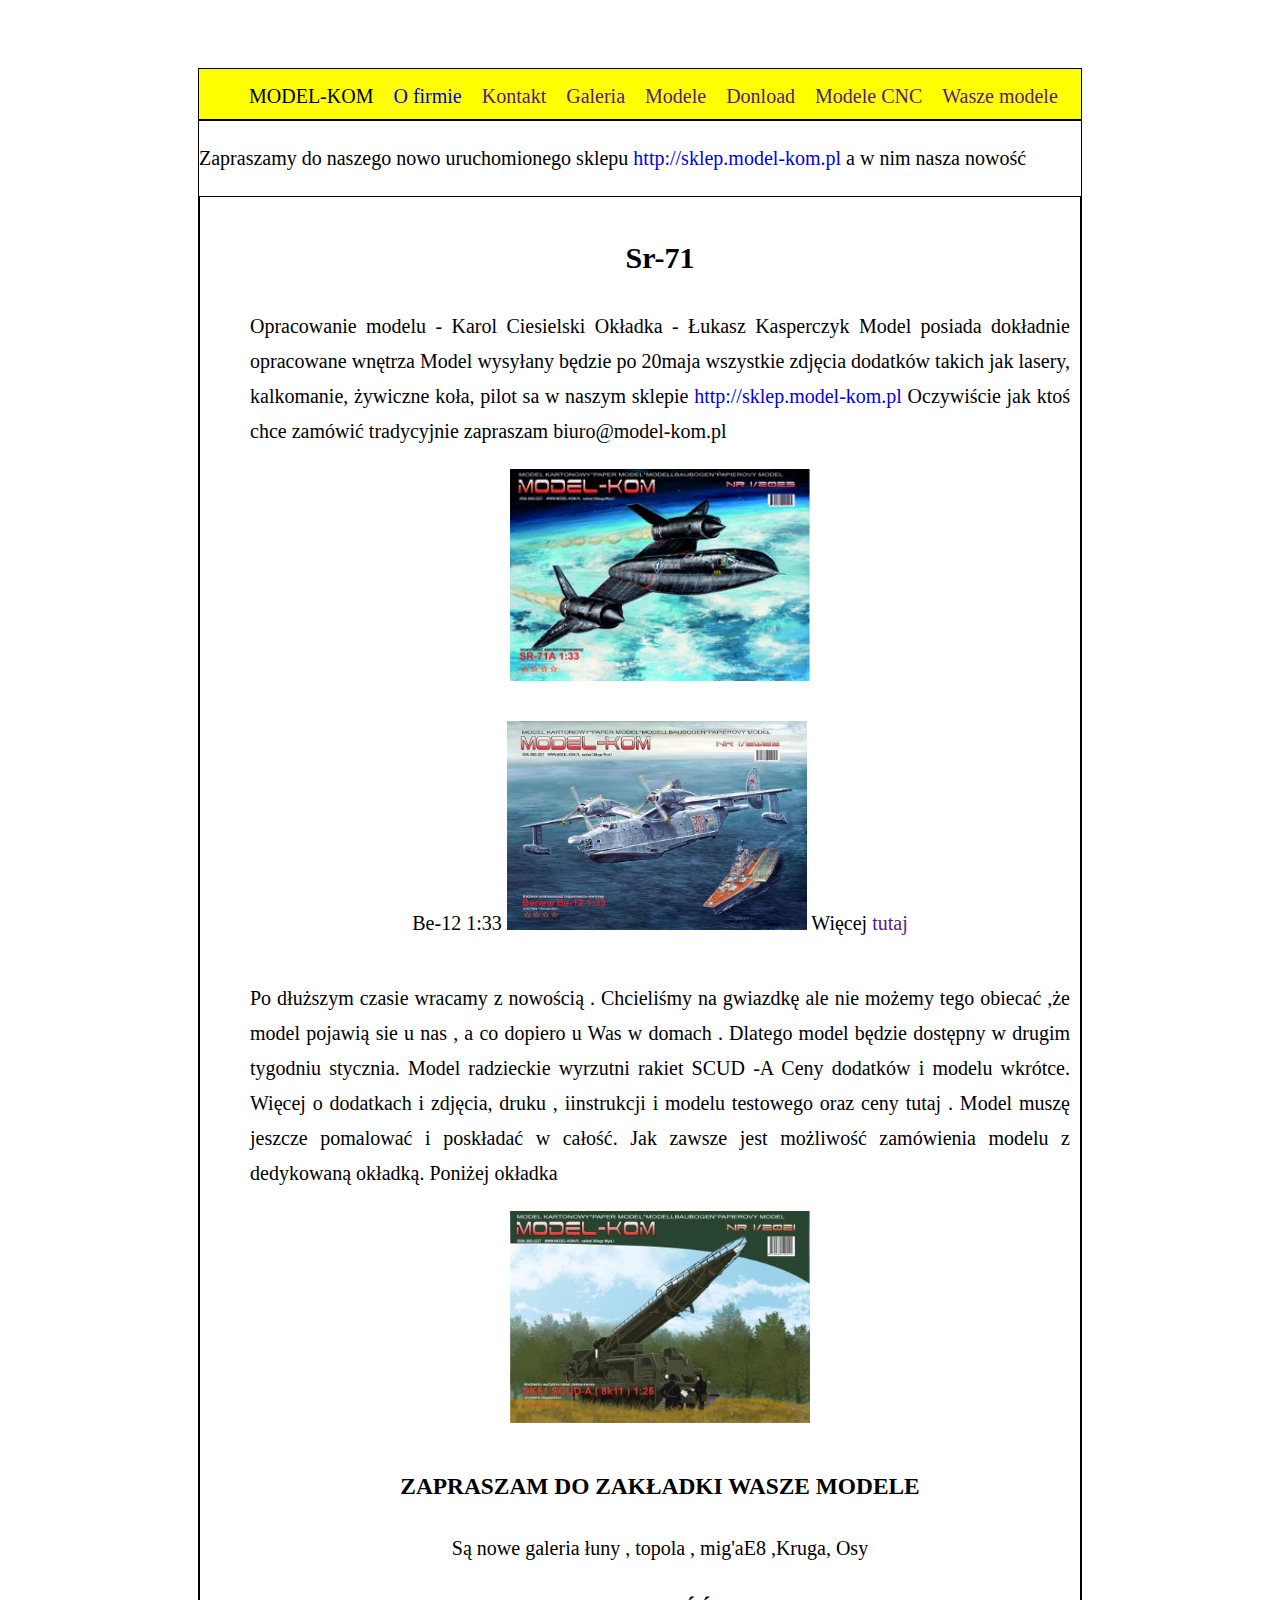
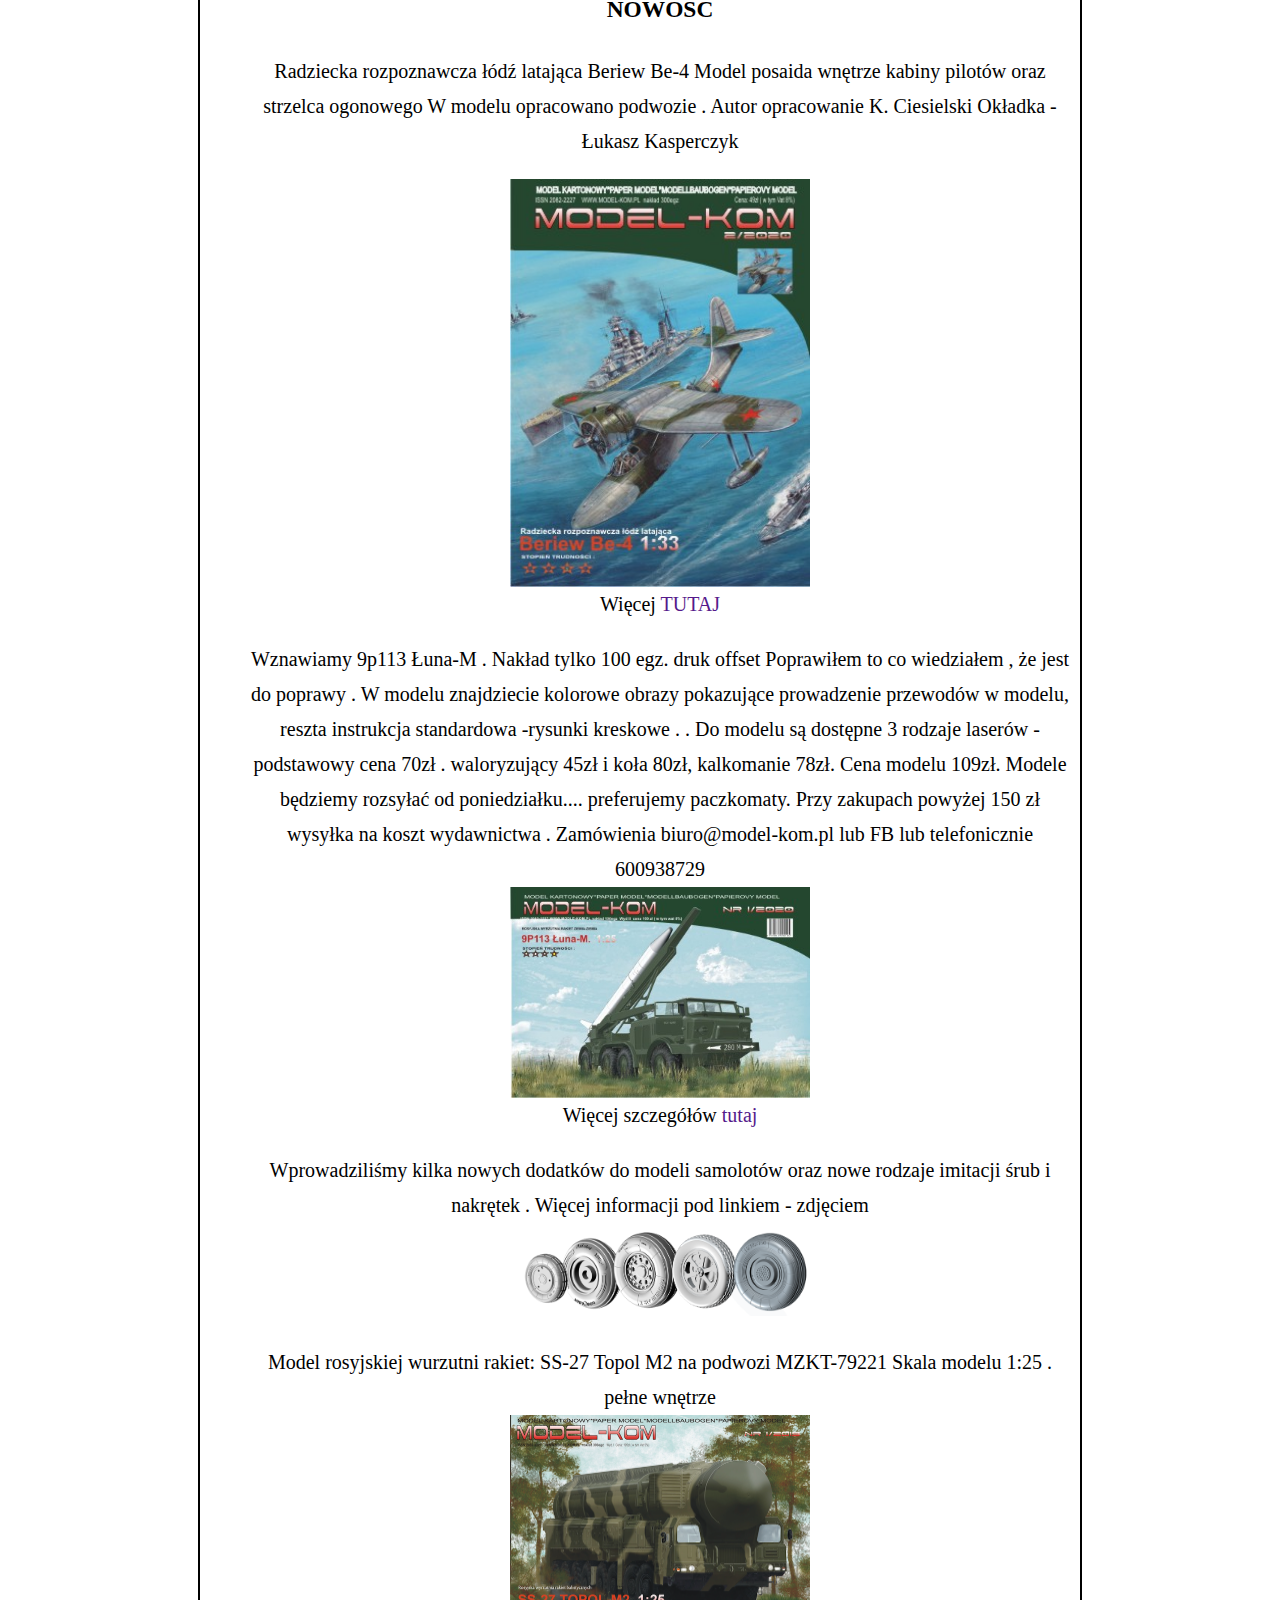
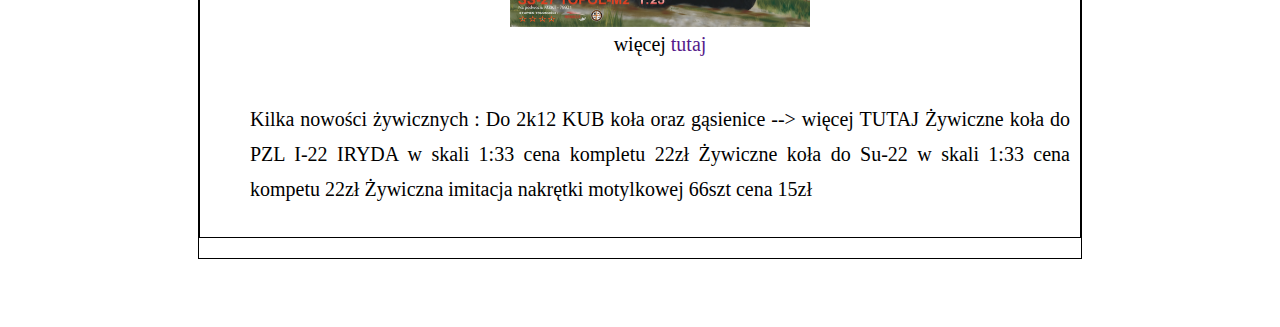
<file: index.html>
<html lang="pl">
<head>
    <meta charset="UTF-8">
    <meta http-equiv="X-UA-Compatible" content="IE=edge">
    <meta name="viewport" content="width=device-width, initial-scale=1.0">
    <link
    rel="stylesheet"
    href="./assets/css/main.css"
  />
  <link href="./assets/css/main.css" rel="stylesheet" />
    <title>Model-Kom</title>
</head>
<body>
<header >
    <div class="container"> 
        <nav class="links">
            <ul class="top-links">
                <li class="list_style">
                    MODEL-KOM
                </li>
                <li class="list_style">
                    <a href="#">O firmie</a>
                </li> 
                <li class="list_style">
                    <a href="">Kontakt</a>
                </li>
                <li class="list_style">
                    <a href="">Galeria</a>
                </li>
                <li class="list_style">
                    <a href="">Modele</a>
                </li>
                <li class="list_style">
                    <a href="">Donload</a>
                </li>
                <li class="list_style">
                    <a href="">Modele CNC</a>
                </li>
                <li class="list_style">
                    <a href="">Wasze modele</a> 
                </li>
            </ul>        
        </nav>
    </div>
</header>
<main class="container new-d">
    <div >
        <p>
            Zapraszamy do naszego nowo

uruchomionego sklepu

<a href="http://sklep.model-kom.pl"> http://sklep.model-kom.pl</a>

a w nim nasza nowość
        </p>
        <ul class="new-d">
            <li class="list_style">
                <h2>Sr-71</h2>

                <p>Opracowanie modelu - Karol Ciesielski
                
                Okładka - Łukasz Kasperczyk
                
                Model posiada dokładnie opracowane wnętrza
                
                Model wysyłany będzie po 20maja
                
                wszystkie zdjęcia dodatków takich jak
                
                lasery, kalkomanie, żywiczne koła, pilot
                
                sa w naszym sklepie <a href="http://sklep.model-kom.pl"> http://sklep.model-kom.pl</a>
                
                Oczywiście jak ktoś chce zamówić tradycyjnie zapraszam biuro@model-kom.pl
                <div style="align-items:center">
                    <a href="./images/orgin_img/OKLADKA-sr71.jpg" > <img src="./images/mini_img/OKLADKA-sr71.jpg" alt="Sr-71"></a>
                </p>
                </div>
            </li>
            <li class="list_style"> 
                Be-12 1:33

                <img src="./images/mini_img/okladka BE-12.jpg" alt="">
                Więcej 
                <a href=""> tutaj</a>

               

            </li>
            <li class="list_style">
                <p> Po dłuższym czasie wracamy z nowością . Chcieliśmy na gwiazdkę ale nie możemy tego obiecać ,że model pojawią sie u nas , a co dopiero u Was w domach . Dlatego model będzie dostępny w drugim tygodniu stycznia.

                Model radzieckie wyrzutni rakiet SCUD -A

                Ceny dodatków i modelu wkrótce. Więcej o dodatkach i zdjęcia, druku , iinstrukcji  i modelu  testowego oraz ceny  tutaj . Model muszę jeszcze pomalować i poskładać w całość.

                Jak zawsze jest możliwość zamówienia modelu z dedykowaną okładką.

                Poniżej okładka </p>
                <div>
                    <img src="./images/mini_img/OKLADKA-scud-mini.jpg" alt="">
                </div>
            </li>
            <li class="list_style">
                <h3> ZAPRASZAM DO ZAKŁADKI WASZE MODELE</h3>
                 Są nowe galeria łuny , topola , mig'aE8 ,Kruga, Osy

                <h3> NOWOŚĆ</h3>
                
                <p></p>Radziecka rozpoznawcza łódź latająca
                
                Beriew Be-4
                
                Model posaida wnętrze kabiny pilotów oraz strzelca ogonowego
                
                W modelu opracowano podwozie . Autor opracowanie K. Ciesielski
                
                Okładka - Łukasz Kasperczyk </p>
                <div>
                    <img src="./images/mini_img/okl-mini.jpg" alt="">
                </div>
                Więcej <a href=""> TUTAJ</a>
            </li>
            <li class="list_style">
                Wznawiamy 9p113 Łuna-M . Nakład tylko 100 egz. druk offset Poprawiłem to co wiedziałem , że jest do poprawy . W modelu znajdziecie kolorowe obrazy pokazujące prowadzenie przewodów w modelu, reszta instrukcja standardowa -rysunki kreskowe . . Do modelu są dostępne 3 rodzaje laserów - podstawowy cena 70zł . waloryzujący 45zł i koła 80zł, kalkomanie 78zł. Cena modelu 109zł. Modele będziemy rozsyłać od poniedziałku.... preferujemy paczkomaty. Przy zakupach powyżej 150 zł wysyłka na koszt wydawnictwa . Zamówienia biuro@model-kom.pl lub FB lub telefonicznie 600938729

                <div>
                    <img src="./images/mini_img/ZIL-135 OKLADKA-mini.jpg" alt="">
                </div>
                Więcej szczegółów <a href=""> tutaj </a>
            </li>
            <li class="list_style">
                Wprowadziliśmy kilka nowych dodatków do modeli samolotów oraz nowe rodzaje

                imitacji śrub i nakrętek . Więcej informacji pod linkiem - zdjęciem 
                <div style="align-items: center;">
                    <img src="./images/mini_img/kola.png" width="400px" alt="" >
                </div>
            </li>
            <li class="list_style">
                Model rosyjskiej wurzutni rakiet:

                SS-27 Topol M2 na podwozi MZKT-79221
                
                Skala modelu 1:25 . pełne wnętrze 
                <div>
                    <img src="./images/mini_img/mini_topol.png" alt="">
                </div>
                więcej <a href=""> tutaj</a>
            </li>
            <li class="list_style">
               <p> Kilka nowości żywicznych :

                Do 2k12 KUB  koła oraz gąsienice --> więcej TUTAJ
                
                Żywiczne koła do PZL I-22 IRYDA  w skali 1:33 cena kompletu 22zł
                
                Żywiczne koła do Su-22 w skali 1:33 cena kompetu 22zł
                
                Żywiczna imitacja nakrętki motylkowej 66szt cena 15zł</p>
            </li>
        </ul>
    </div>
</main>
</body>
</html>
</file>
<file: assets/css/main.css>
.list_style {
  display: flexbox;
  list-style: none;
  text-decoration: none;
  padding: 10px;
  text-align: center;
}

.top-links {
  display: -webkit-box;
  display: -ms-flexbox;
  display: flex;
  text-decoration: none;
  margin: 0;
}

.links {
  background-color: yellow;
  -webkit-box-align: center;
      -ms-flex-align: center;
          align-items: center;
  border-width: 1px;
  border-style: solid;
  height: 50px;
  -ms-flex-line-pack: center;
      align-content: center;
  margin-top: 0;
}

html {
  max-width: 90ch;
  padding: 3em 1em;
  margin: auto;
  line-height: 1.75;
  font-size: 1.25em;
}

main {
  max-width: 40rem;
  margin: auto;
  display: flexbox;
}

h2 {
  text-align: center;
}

.top-nav {
  border: 2px, solid, black;
}

.container {
  -webkit-box-sizing: border-box;
          box-sizing: border-box;
  /* min-width: 320px; */
  max-width: 480px;
  margin: 0 auto;
  padding: 0 15px;
}

@media screen and (min-width: 768px) {
  .container {
    max-width: 782px;
    margin: 0 auto;
    padding: 0 15px;
  }
}
@media screen and (min-width: 1200px) {
  .container {
    max-width: 1200px;
    margin: 0 auto;
    padding: 0;
  }
}
/* .container {
  margin: 0, auto ;
}
ul {
  width: 100%;
  padding: 0%;
} */
p {
  text-align: justify;
}

.list_style {
  display: flexbox;
  list-style: none;
  text-decoration: none;
  padding: 10px;
  text-align: center;
}

.top-links {
  display: -webkit-box;
  display: -ms-flexbox;
  display: flex;
  text-decoration: none;
  margin: 0;
}

.links {
  background-color: yellow;
  -webkit-box-align: center;
      -ms-flex-align: center;
          align-items: center;
  border-width: 1px;
  border-style: solid;
  height: 50px;
  -ms-flex-line-pack: center;
      align-content: center;
  margin-top: 0;
}

.new-d {
  border-width: 1px;
  border-style: solid;
}

img {
  width: 300px;
}

a {
  text-decoration: none;
}/*# sourceMappingURL=main.css.map */
</file>
